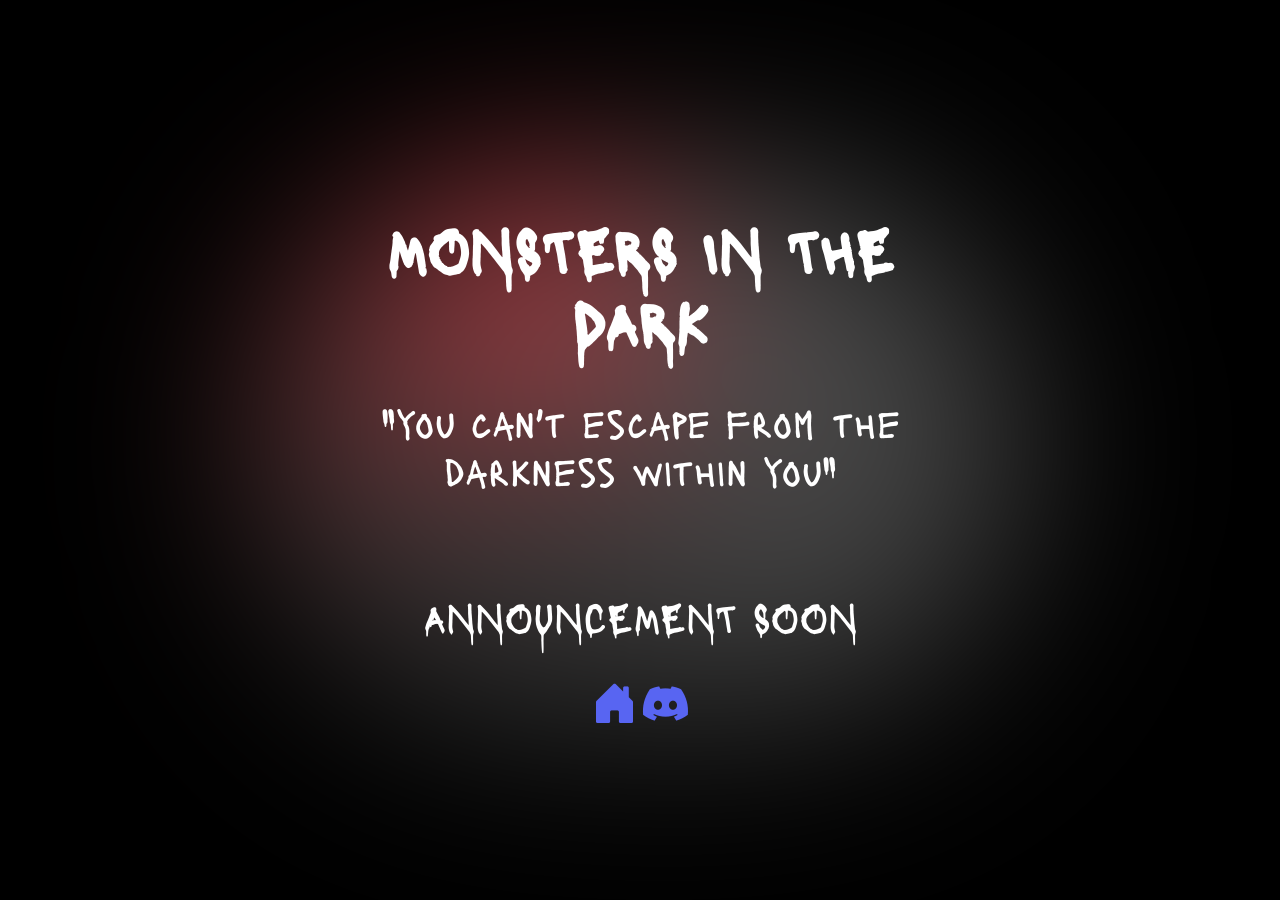
<file: mitd.html>
<html>
    <head>
        <meta viewport="width=device-width, initial-scale=1.0">
        <link rel="preconnect" href="https://fonts.googleapis.com">
        <link rel="preconnect" href="https://fonts.gstatic.com" crossorigin>
        <link href="https://fonts.googleapis.com/css2?family=Lacquer&display=swap" rel="stylesheet">
        <link rel="stylesheet" href="https://cdn.jsdelivr.net/npm/bootstrap-icons@1.5.0/font/bootstrap-icons.css">
        <link rel="stylesheet" href="mitd.css"> 
    </head>
    <body>
        <title>Monsters in the Dark</title>
        <div class="blob-outer-container">
            <div class="blob-inner-container">
                <div class="blob"></div>
            </div>
        </div>
        <div class="intro">
                <h1>MONSTERS IN THE DARK</h1>
                <p>"you can't escape from the darkness within you"</p><br>
                <p>ANNOUNCEMENT SOON</p>
                <a href="https://boundlessbox.pages.dev/"><i class="bi bi-house-door-fill"></i></a>
                <a href="https://discord.gg/N6sEZhqBGv" target="_blank"><i class="bi bi-discord"></i></a>    
        </div>
    </body>
</html>
</file>
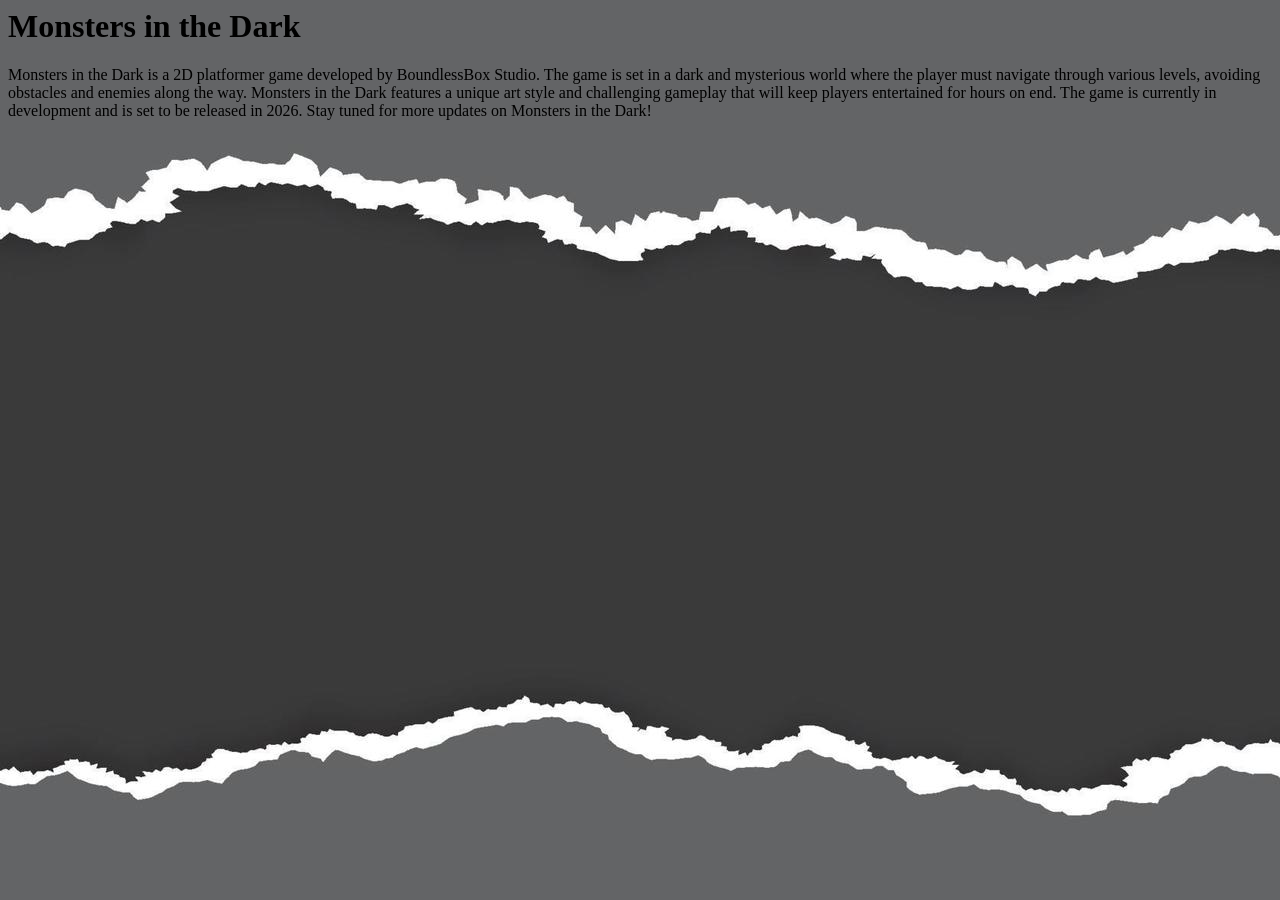
<file: tempWeb/mitd.html>
<html>
    <head>
        <meta viewport="width=device-width, initial-scale=1.0">
        <link rel="stylesheet" href="mitd.css"> 
    </head>
    <body>
        <div class="intro">
            <h1>Monsters in the Dark</h1>
            <p>Monsters in the Dark is a 2D platformer game developed by BoundlessBox Studio. 
                The game is set in a dark and mysterious world where the player must navigate through 
                various levels, avoiding obstacles and enemies along the way. 
                Monsters in the Dark features a unique art style and challenging gameplay that will keep 
                players entertained for hours on end. 
                The game is currently in development and is set to be released in 2026. 
                Stay tuned for more updates on Monsters in the Dark!
            </p>
        </div>
    </body>
</html>
</file>
<file: mitd.css>
* {
    color: white;   
}

body {
    position: relative;
    height: 100hv;
    background-color: black;
}

.intro {
    text-align: center;
    align-items: center;
    position: absolute;
    top: 50%;
    align-items: center;
    left: 50%;
    transform: translate(-50%, -50%);
    font-family: "Lacquer", system-ui;
}

.intro h1 {
    font-size: 60px;
}

.intro p {
    font-size: 40px;
}

.blob-outer-container {
    position: fixed;
    height: 100%;
    width: 100%;
    z-index: 0;
    inset: 0;
    margin: auto;
    filter: blur(100px);
}

.blob-inner-container {
    border-radius: 99999px;
    position: absolute;
    inset: 0;
    margin: auto;
    width: 100vw;
    height: 100vh;
    min-width: 1000px;
    overflow: hidden;
    background-color: wheat;
    transform: scale(0.6);
}

.blob {
    position: absolute;
    width: 100vw;
    height: 100vh;
    inset: 0;
    margin: auto;
    background: conic-gradient(from 0deg, #525252, #414141, #313131, #CA3E47);
    animation: blobSpin 9s linear infinite;
}

i {
    font-size: 45px;
    color: #5865f2;
}

@keyframes blobSpin {

    0% {
        transform: rotate(0deg) scale(2);
    }

    100% {
        transform: rotate(1turn) scale(2);
    }
    
}
</file>
<file: tempWeb/mitd.css>
body {
    background-image: url(assets/pic/mitdBG.jpg);
}

@font-face {
    font-family: "";
    src: url();
}
</file>
